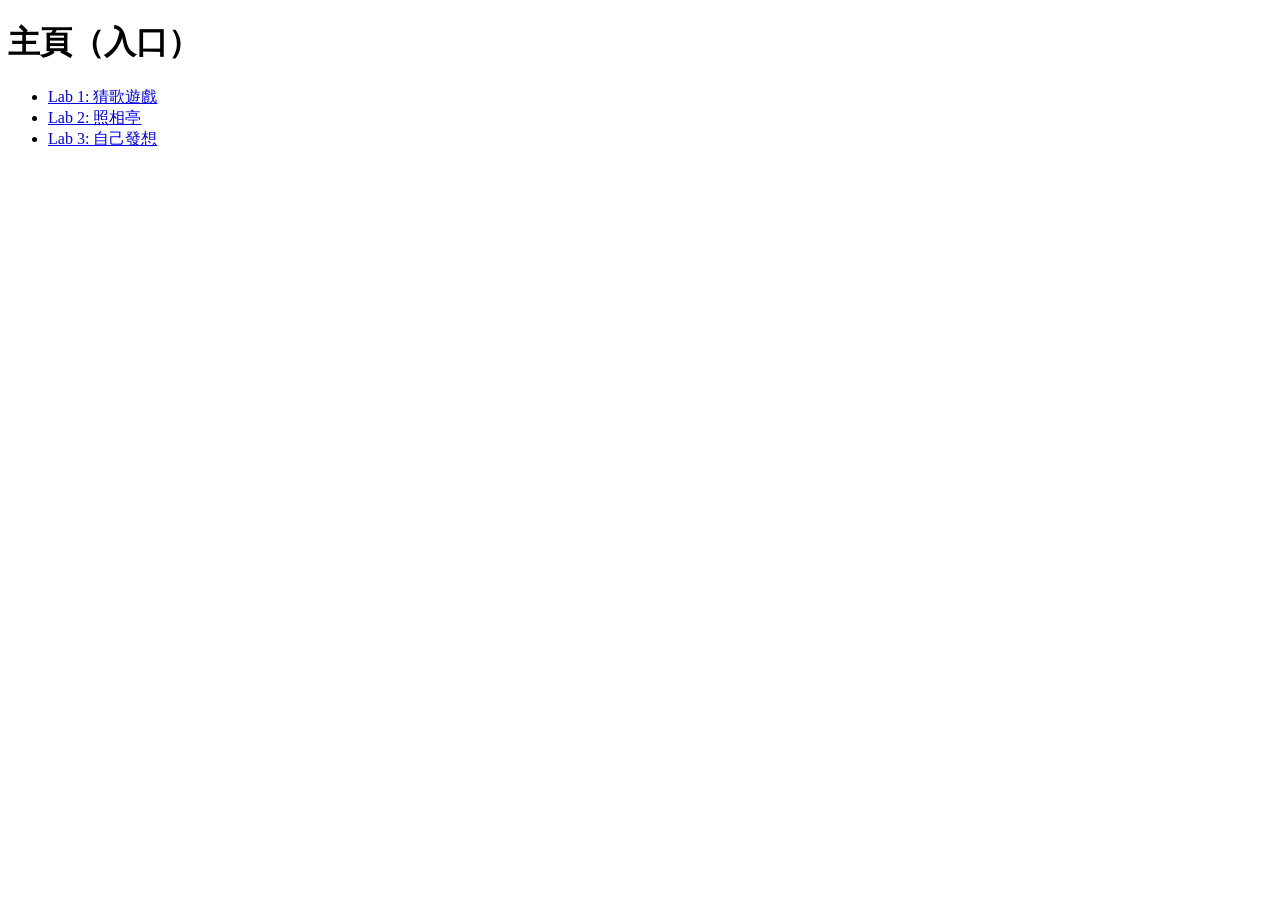
<file: index.html>
<!DOCTYPE html>
<html lang="zh-TW">
<head>
    <meta charset="UTF-8">
    <meta name="viewport" content="width=device-width, initial-scale=1.0">
    <title>主頁</title>
</head>
<body>
    <h1>主頁（入口）</h1>
    <ul>
        <li><a href="lab1/index.html">Lab 1: 猜歌遊戲</a></li>
        <li><a href="lab2/index.html">Lab 2: 照相亭</a></li>
        <li><a href="lab3/index.html">Lab 3: 自己發想</a></li>
    </ul>
</body>
</html>
</file>
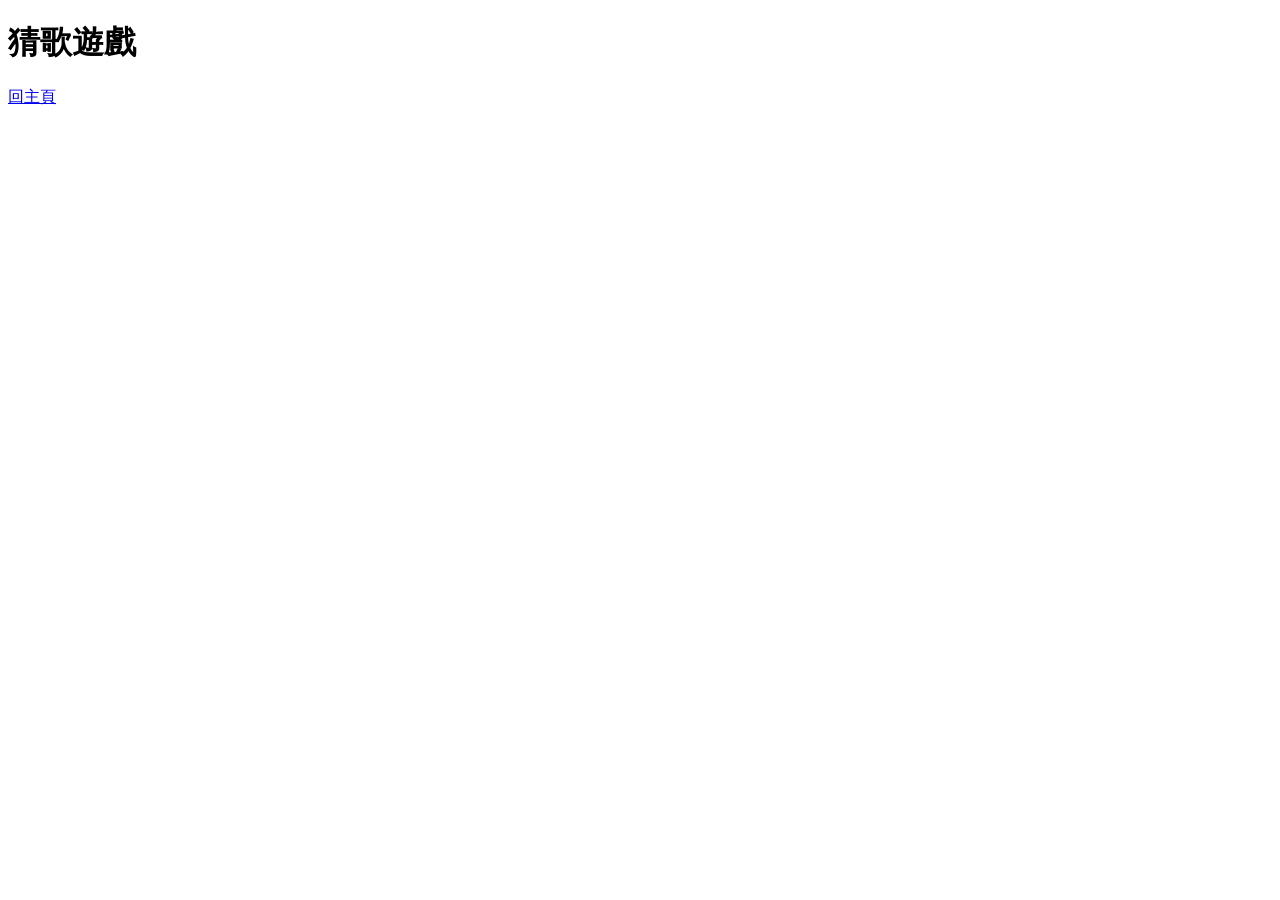
<file: lab1/index.html>
<!DOCTYPE html>
<html lang="zh-TW">
<head>
    <meta charset="UTF-8">
    <meta name="viewport" content="width=device-width, initial-scale=1.0">
    <title>猜歌遊戲 - Lab 1</title>
</head>
<body>
    <h1>猜歌遊戲</h1>
    <a href="../index.html">回主頁</a>
</body>
</html>
</file>
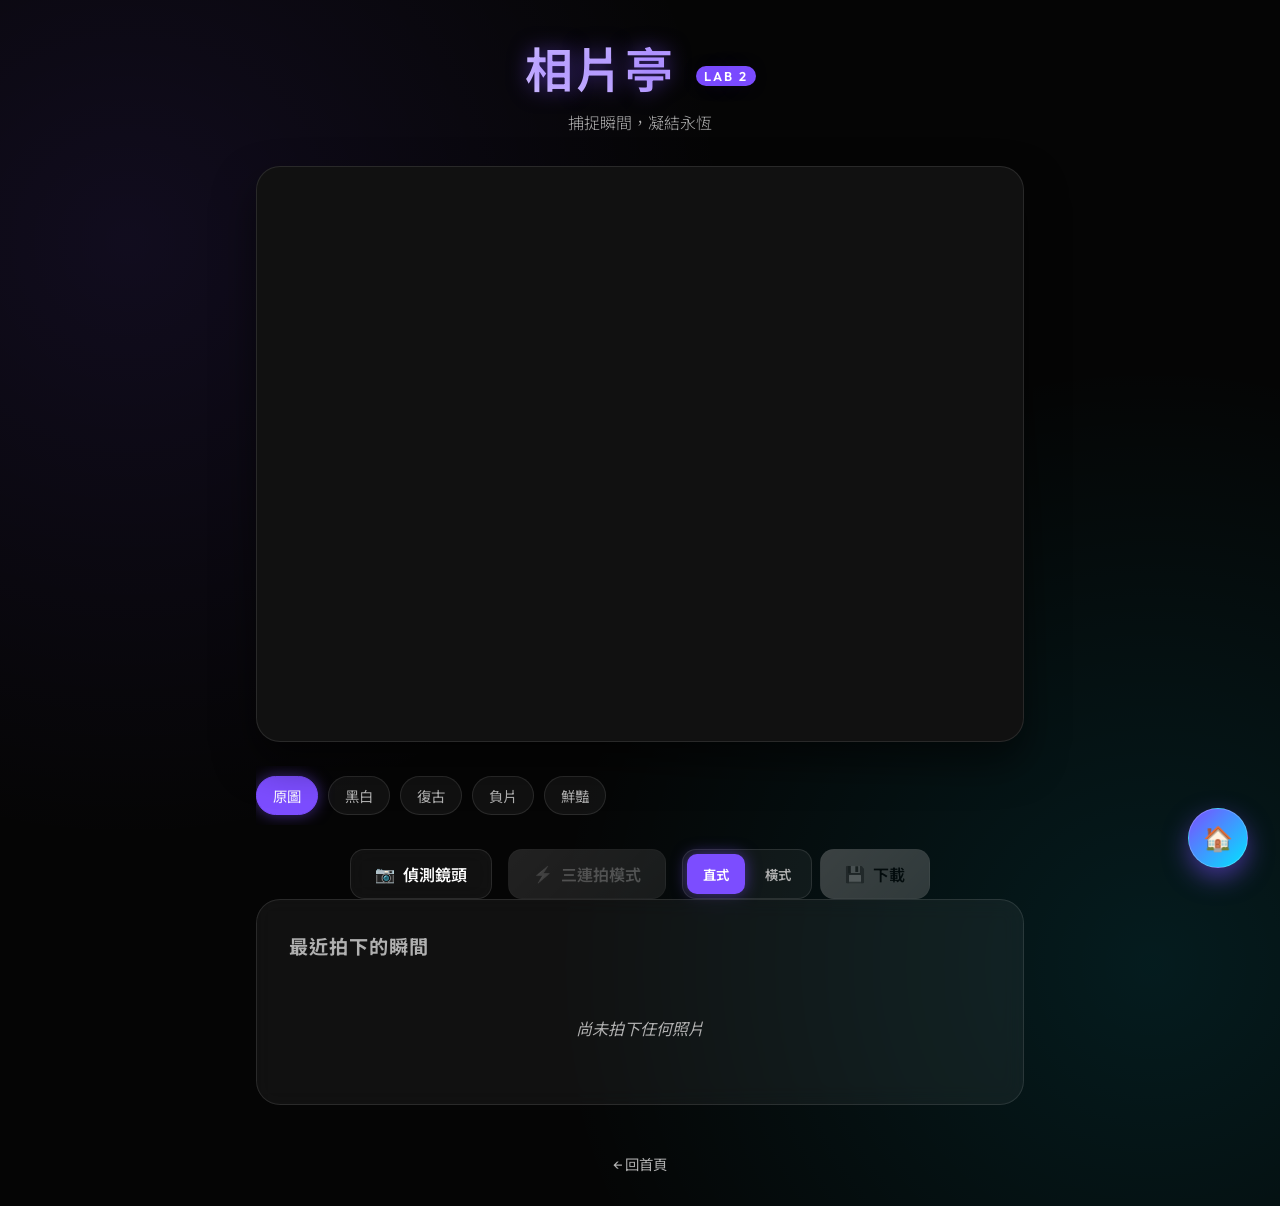
<file: lab2/index.html>
<!DOCTYPE html>
<html lang="zh-TW">

<head>
    <meta charset="UTF-8">
    <meta name="viewport" content="width=device-width, initial-scale=1.0">
    <title>相片亭 - 頂級三連拍體驗</title>
    <link rel="stylesheet" href="style.css">
    <link rel="preconnect" href="https://fonts.googleapis.com">
    <link rel="preconnect" href="https://fonts.gstatic.com" crossorigin>
    <link
        href="https://fonts.googleapis.com/css2?family=Outfit:wght@300;400;600&family=Noto+Sans+TC:wght@300;400;700&display=swap"
        rel="stylesheet">
</head>

<body>
    <div class="app-container">
        <header>
            <h1 class="glow-text">相片亭 <span class="badge">LAB 2</span></h1>
            <p class="subtitle">捕捉瞬間，凝結永恆</p>
        </header>

        <main>
            <div class="camera-section">
                <div class="video-wrapper">
                    <video id="camera-stream" autoplay playsinline muted></video>
                    <div id="countdown-overlay" class="hidden">3</div>
                    <div id="flash-overlay"></div>
                </div>

                <div class="filters-container">
                    <button class="filter-btn active" data-filter="none">原圖</button>
                    <button class="filter-btn" data-filter="grayscale(100%)">黑白</button>
                    <button class="filter-btn" data-filter="sepia(100%)">復古</button>
                    <button class="filter-btn" data-filter="invert(100%)">負片</button>
                    <button class="filter-btn" data-filter="contrast(150%) brightness(110%)">鮮豔</button>
                </div>

                <div class="controls">
                    <button id="btn-detect" class="btn btn-secondary">
                        <span class="icon">📷</span> 偵測鏡頭
                    </button>
                    <button id="btn-capture-triple" class="btn btn-primary" disabled>
                        <span class="icon">⚡</span> 三連拍模式
                    </button>

                    <div class="download-group">
                        <div class="layout-toggle">
                            <button class="layout-btn active" data-layout="portrait">直式</button>
                            <button class="layout-btn" data-layout="landscape">橫式</button>
                        </div>
                        <button id="btn-download" class="btn btn-accent" disabled>
                            <span class="icon">💾</span> 下載
                        </button>
                    </div>
                </div>
            </div>

            <section class="gallery-section">
                <h2>最近拍下的瞬間</h2>
                <div id="photo-gallery" class="gallery-grid">
                    <div class="placeholder-text">尚未拍下任何照片</div>
                </div>
            </section>
        </main>

        <footer>
            <a href="../index.html" class="back-link">← 回首頁</a>
        </footer>
    </div>

    <!-- Hidden canvas for processing -->
    <canvas id="capture-canvas" style="display: none;"></canvas>
    <canvas id="combine-canvas" style="display: none;"></canvas>

    <a href="../index.html" class="floating-home-btn" title="回首頁">
        <span class="icon">🏠</span>
    </a>

    <script src="script.js"></script>
</body>

</html>
</file>
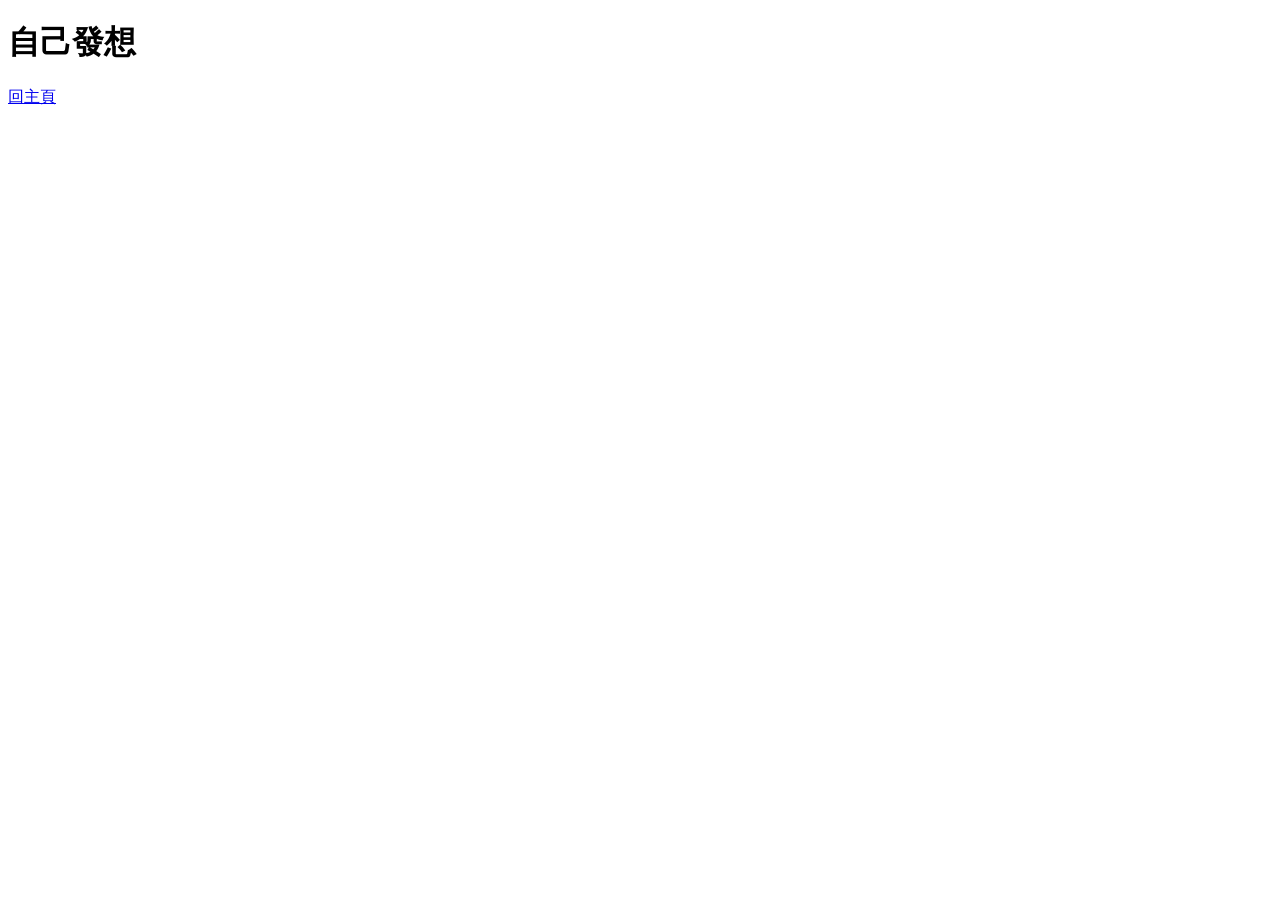
<file: lab3/index.html>
<!DOCTYPE html>
<html lang="zh-TW">
<head>
    <meta charset="UTF-8">
    <meta name="viewport" content="width=device-width, initial-scale=1.0">
    <title>自己發想 - Lab 3</title>
</head>
<body>
    <h1>自己發想</h1>
    <a href="../index.html">回主頁</a>
</body>
</html>
</file>
<file: lab2/style.css>
:root {
    --bg-color: #050505;
    --card-bg: rgba(255, 255, 255, 0.05);
    --glass-border: rgba(255, 255, 255, 0.1);
    --primary: #7c4dff;
    --primary-glow: rgba(124, 77, 255, 0.5);
    --accent: #00e5ff;
    --text-main: #ffffff;
    --text-dim: #b0b0b0;
    --error: #ff5252;
}

* {
    margin: 0;
    padding: 0;
    box-sizing: border-box;
}

body {
    background-color: var(--bg-color);
    color: var(--text-main);
    font-family: 'Outfit', 'Noto Sans TC', sans-serif;
    min-height: 100vh;
    display: flex;
    justify-content: center;
    background-image: 
        radial-gradient(circle at 10% 20%, rgba(124, 77, 255, 0.1) 0%, transparent 40%),
        radial-gradient(circle at 90% 80%, rgba(0, 229, 255, 0.1) 0%, transparent 40%);
}

.app-container {
    width: 100%;
    max-width: 800px;
    padding: 2rem 1rem;
    display: flex;
    flex-direction: column;
    gap: 2rem;
}

header {
    text-align: center;
}

.glow-text {
    font-size: 3rem;
    font-weight: 600;
    letter-spacing: 2px;
    background: linear-gradient(to right, #fff, var(--primary));
    -webkit-background-clip: text;
    -webkit-text-fill-color: transparent;
    text-shadow: 0 0 20px var(--primary-glow);
    margin-bottom: 0.5rem;
}

.badge {
    font-size: 0.8rem;
    vertical-align: middle;
    background: var(--primary);
    -webkit-text-fill-color: white;
    padding: 2px 8px;
    border-radius: 12px;
    margin-left: 10px;
}

.subtitle {
    color: var(--text-dim);
    font-weight: 300;
}

.camera-section {
    display: flex;
    flex-direction: column;
    align-items: center;
    gap: 1.5rem;
}

.video-wrapper {
    position: relative;
    width: 100%;
    aspect-ratio: 4 / 3;
    background: #111;
    border-radius: 24px;
    overflow: hidden;
    border: 1px solid var(--glass-border);
    box-shadow: 0 20px 40px rgba(0, 0, 0, 0.5);
}

#camera-stream {
    width: 100%;
    height: 100%;
    object-fit: cover;
    transform: scaleX(-1); /* Mirror view */
    transition: filter 0.3s ease;
}

.filters-container {
    display: flex;
    gap: 10px;
    overflow-x: auto;
    padding: 10px 0;
    width: 100%;
    scrollbar-width: none;
}

.filters-container::-webkit-scrollbar { display: none; }

.filter-btn {
    padding: 8px 16px;
    border-radius: 20px;
    border: 1px solid var(--glass-border);
    background: var(--card-bg);
    color: var(--text-dim);
    font-family: inherit;
    font-size: 0.9rem;
    cursor: pointer;
    white-space: nowrap;
    transition: all 0.3s ease;
}

.filter-btn.active {
    background: var(--primary);
    color: white;
    border-color: var(--primary);
    box-shadow: 0 0 15px var(--primary-glow);
}

#countdown-overlay {
    position: absolute;
    inset: 0;
    display: flex;
    justify-content: center;
    align-items: center;
    font-size: 8rem;
    font-weight: 700;
    color: white;
    background: rgba(0, 0, 0, 0.4);
    backdrop-filter: blur(4px);
    z-index: 10;
    transition: all 0.3s ease;
}

#countdown-overlay.hidden {
    opacity: 0;
    pointer-events: none;
    transform: scale(1.5);
}

#flash-overlay {
    position: absolute;
    inset: 0;
    background: white;
    opacity: 0;
    pointer-events: none;
    z-index: 20;
}

.flash-active {
    animation: flash-anim 0.5s ease-out;
}

@keyframes flash-anim {
    0% { opacity: 1; }
    100% { opacity: 0; }
}

.controls {
    display: flex;
    gap: 1rem;
    flex-wrap: wrap;
    justify-content: center;
}

.btn {
    padding: 12px 24px;
    border-radius: 14px;
    border: 1px solid var(--glass-border);
    font-family: inherit;
    font-size: 1rem;
    font-weight: 600;
    cursor: pointer;
    transition: all 0.3s cubic-bezier(0.175, 0.885, 0.32, 1.275);
    display: flex;
    align-items: center;
    gap: 8px;
    color: white;
}

.btn:hover:not(:disabled) {
    transform: translateY(-3px);
    box-shadow: 0 10px 20px rgba(0, 0, 0, 0.3);
}

.btn:active:not(:disabled) {
    transform: translateY(0);
}

.btn:disabled {
    opacity: 0.3;
    cursor: not-allowed;
    filter: grayscale(1);
}

.btn-primary { background: linear-gradient(135deg, var(--primary), #5e35b1); }
.btn-secondary { background: var(--card-bg); backdrop-filter: blur(10px); }
.btn-accent { background: linear-gradient(135deg, var(--accent), #00b8d4); color: #000; }

.download-group {
    display: flex;
    gap: 0.5rem;
}

.layout-toggle {
    display: flex;
    background: var(--card-bg);
    border-radius: 14px;
    padding: 4px;
    border: 1px solid var(--glass-border);
    gap: 4px;
}

.layout-btn {
    padding: 8px 16px;
    border-radius: 10px;
    border: none;
    background: transparent;
    color: var(--text-dim);
    font-family: inherit;
    font-weight: 600;
    cursor: pointer;
    transition: all 0.3s ease;
}

.layout-btn.active {
    background: var(--primary);
    color: white;
    box-shadow: 0 0 15px var(--primary-glow);
}

.gallery-section {
    background: var(--card-bg);
    backdrop-filter: blur(10px);
    border-radius: 24px;
    padding: 2rem;
    border: 1px solid var(--glass-border);
}

.gallery-section h2 {
    font-size: 1.2rem;
    margin-bottom: 1.5rem;
    color: var(--text-dim);
    text-transform: uppercase;
    letter-spacing: 1px;
}

.gallery-grid {
    display: grid;
    grid-template-columns: repeat(auto-fill, minmax(150px, 1fr));
    gap: 1rem;
}

.gallery-item {
    border-radius: 12px;
    overflow: hidden;
    aspect-ratio: 1;
    border: 1px solid var(--glass-border);
    animation: pop-in 0.5s cubic-bezier(0.175, 0.885, 0.32, 1.275) forwards;
}

.gallery-item img {
    width: 100%;
    height: 100%;
    object-fit: cover;
}

.placeholder-text {
    grid-column: 1 / -1;
    text-align: center;
    color: var(--text-dim);
    padding: 2rem;
    font-style: italic;
}

@keyframes pop-in {
    from { transform: scale(0.8); opacity: 0; }
    to { transform: scale(1); opacity: 1; }
}

.back-link {
    display: inline-block;
    color: var(--text-dim);
    text-decoration: none;
    font-size: 0.9rem;
    transition: color 0.3s;
}

.back-link:hover {
    color: var(--primary);
}

footer {
    text-align: center;
    margin-top: 1rem;
}

@media (max-width: 600px) {
    .glow-text { font-size: 2rem; }
    .controls { flex-direction: column; width: 100%; }
    .btn { width: 100%; justify-content: center; }
}

.floating-home-btn {
    position: fixed;
    bottom: 2rem;
    right: 2rem;
    width: 60px;
    height: 60px;
    background: linear-gradient(135deg, var(--primary), var(--accent));
    border-radius: 50%;
    display: flex;
    justify-content: center;
    align-items: center;
    text-decoration: none;
    box-shadow: 0 10px 25px var(--primary-glow);
    z-index: 1000;
    transition: all 0.3s cubic-bezier(0.175, 0.885, 0.32, 1.275);
    border: 1px solid rgba(255, 255, 255, 0.2);
}

.floating-home-btn .icon {
    font-size: 1.5rem;
    transition: transform 0.3s ease;
}

.floating-home-btn:hover {
    transform: scale(1.1) translateY(-5px);
    box-shadow: 0 15px 30px var(--primary-glow);
    filter: brightness(1.2);
}

.floating-home-btn:hover .icon {
    transform: scale(1.2);
}

@media (max-width: 600px) {
    .floating-home-btn {
        bottom: 1.5rem;
        right: 1.5rem;
        width: 50px;
        height: 50px;
    }
}
</file>
